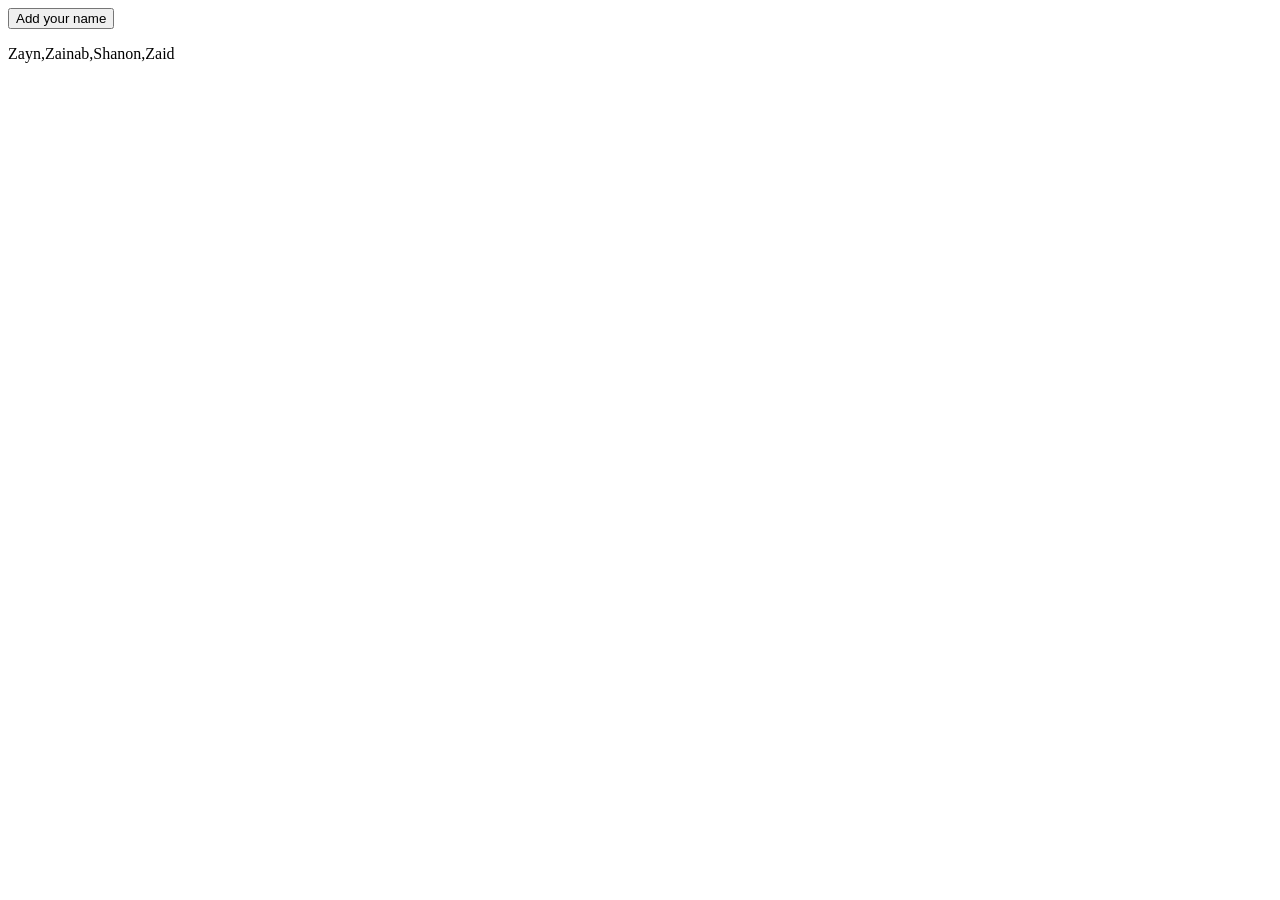
<file: MyProject/practise.html>
<!DOCTYPE html>
<html>
<head>
	<meta charset="UTF-8">
	<title>Adding names</title>
</head>

<script src="js/practise.js"></script> 

<body onload = "loadnames()">

<button type="button" 
onclick="getname()">Add your name</button>

<p id="names"></p>

</body>
</html>
</file>
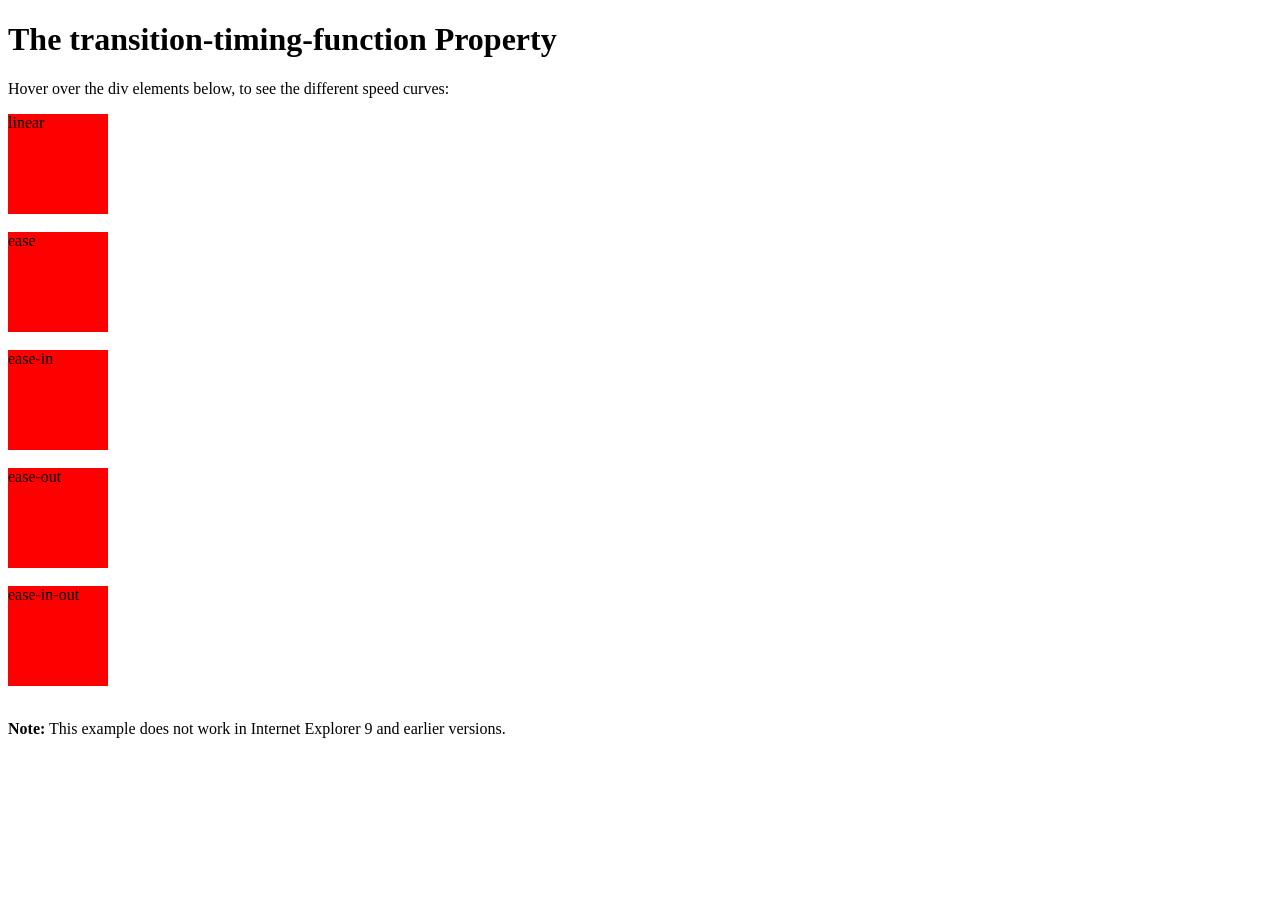
<file: MyProject/transition.html>
<!DOCTYPE html>
<html>
<head>
<style> 
div {
  width: 100px;
  height: 100px;
  background: red;
  transition: width 2s;
}

#div1 {transition-timing-function: linear;}
#div2 {transition-timing-function: ease;}
#div3 {transition-timing-function: ease-in;}
#div4 {transition-timing-function: ease-out;}
#div5 {transition-timing-function: ease-in-out;}

div:hover {
  width: 300px;
}
</style>
</head>
<body>

<h1>The transition-timing-function Property</h1>

<p>Hover over the div elements below, to see the different speed curves:</p>

<div id="div1">linear</div><br>
<div id="div2">ease</div><br>
<div id="div3">ease-in</div><br>
<div id="div4">ease-out</div><br>
<div id="div5">ease-in-out</div><br>

<p><b>Note:</b> This example does not work in Internet Explorer 9 and earlier versions.</p>

</body>
</html>
</file>
